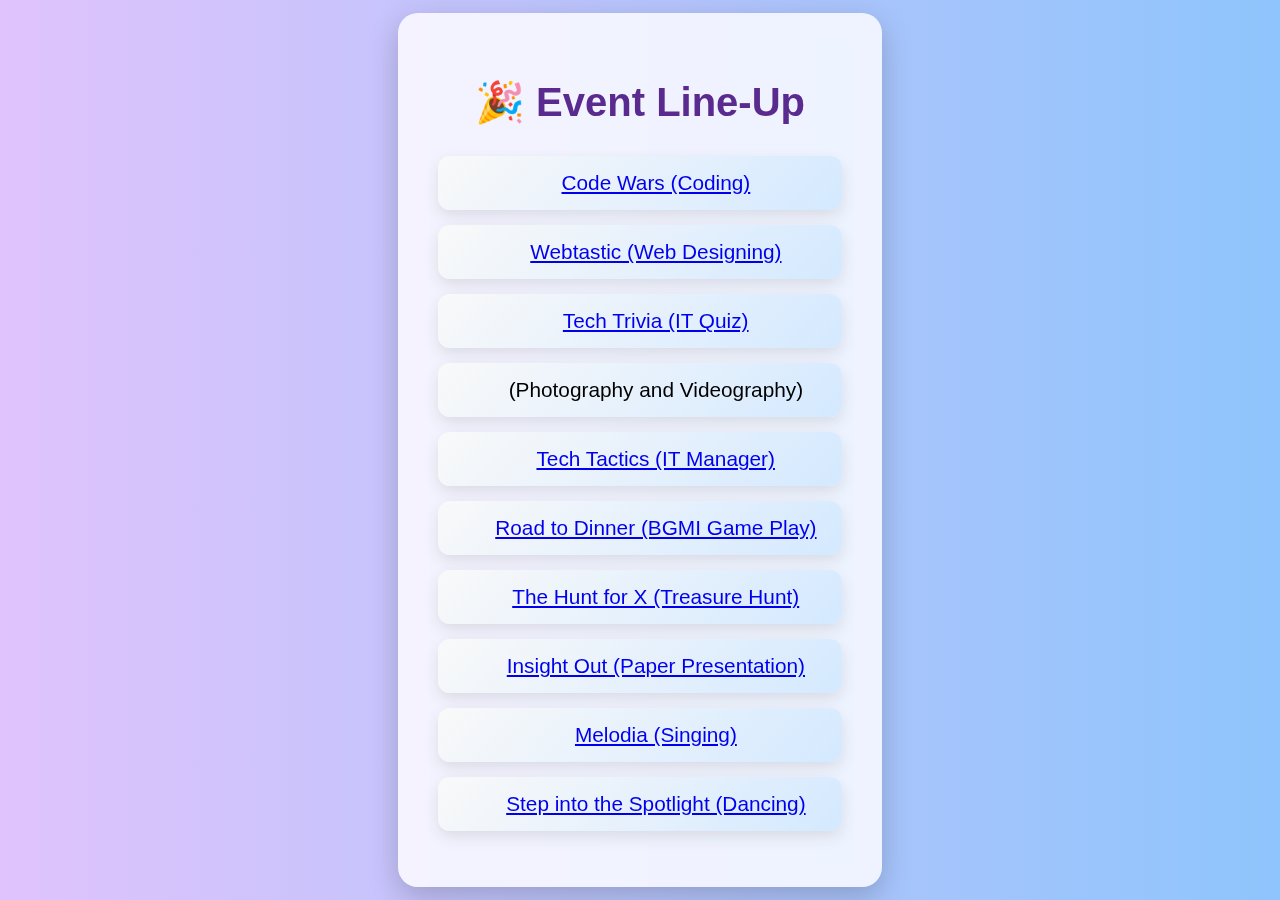
<file: register.html>
<!DOCTYPE html>
<html lang="en">
<head>
  <meta charset="UTF-8">
  <meta name="viewport" content="width=device-width, initial-scale=1.0">
  <title>Creative Event List</title>
  <style>
    body {
      font-family: 'Poppins', sans-serif;
      background: linear-gradient(to right, #e0c3fc, #8ec5fc);
      margin: 0;
      padding: 0;
      display: flex;
      justify-content: center;
      align-items: center;
      height: 100vh;
    }

    .container {
      background: #ffffffcc;
      padding: 40px;
      border-radius: 20px;
      box-shadow: 0 10px 30px rgba(0, 0, 0, 0.2);
      backdrop-filter: blur(10px);
      text-align: center;
    }

    h1 {
      font-size: 2.5rem;
      margin-bottom: 30px;
      color: #5a2a8f;
    }

    ul {
      list-style-type: none;
      padding: 0;
    }

    li {
      font-size: 1.3rem;
      margin: 15px 0;
      padding: 15px 25px;
      background: linear-gradient(135deg, #f9f9f9, #d4e9ff);
      border-radius: 12px;
      box-shadow: 0 6px 15px rgba(0, 0, 0, 0.1);
      transition: all 0.3s ease;
      cursor: pointer;
      position: relative;
    }

    li:hover {
      transform: scale(1.08);
      background: linear-gradient(135deg, #c2f0fc, #e5d0fa);
      color: #2d006e;
      font-weight: bold;
      box-shadow: 0 10px 25px rgba(0, 0, 0, 0.2);
    }

    li::before {
      content: "⭐ ";
      opacity: 0;
      transition: opacity 0.3s ease;
    }

    li:hover::before {
      opacity: 1;
    }
  </style>
</head>
<body>
  <div class="container">
    <h1>🎉 Event Line-Up</h1>
    <ul>
      <li><a href="https://docs.google.com/forms/d/e/1FAIpQLSeDaJGrzIwsp0BneZTL-OL7VtvFaZ49IEly58vjifBLfwMXyA/viewform?usp=header">Code Wars (Coding)</a></li>
      <li><a href="https://docs.google.com/forms/d/e/1FAIpQLSeDaJGrzIwsp0BneZTL-OL7VtvFaZ49IEly58vjifBLfwMXyA/viewform?usp=header">Webtastic (Web Designing)</a></li>
      <li><a href="https://docs.google.com/forms/d/e/1FAIpQLSeDaJGrzIwsp0BneZTL-OL7VtvFaZ49IEly58vjifBLfwMXyA/viewform?usp=header">Tech Trivia (IT Quiz)</a></li>
      <li></a href="https://docs.google.com/forms/d/e/1FAIpQLSeDaJGrzIwsp0BneZTL-OL7VtvFaZ49IEly58vjifBLfwMXyA/viewform?usp=header"> (Photography and Videography)</a></li>
      <li><a href="https://docs.google.com/forms/d/e/1FAIpQLSeD4mKaRUBABp00UdBKwl-b8_6Bt7g9PhDGD8DDXffd4POF0Q/viewform?usp=header">Tech Tactics (IT Manager)</a></li>
      <li><a href="https://docs.google.com/forms/d/e/1FAIpQLSeDaJGrzIwsp0BneZTL-OL7VtvFaZ49IEly58vjifBLfwMXyA/viewform?usp=header">Road to Dinner (BGMI Game Play)</a></li>
      <li><a href="https://docs.google.com/forms/d/e/1FAIpQLSeDaJGrzIwsp0BneZTL-OL7VtvFaZ49IEly58vjifBLfwMXyA/viewform?usp=header">The Hunt for X (Treasure Hunt)</a></li>
      <li><a href="https://docs.google.com/forms/d/e/1FAIpQLSeD4mKaRUBABp00UdBKwl-b8_6Bt7g9PhDGD8DDXffd4POF0Q/viewform?usp=header">Insight Out (Paper Presentation)</a></li>
      <li><a href="https://docs.google.com/forms/d/e/1FAIpQLSeD4mKaRUBABp00UdBKwl-b8_6Bt7g9PhDGD8DDXffd4POF0Q/viewform?usp=header">Melodia (Singing)</a></li>
      <li><a href="https://docs.google.com/forms/d/e/1FAIpQLSeD4mKaRUBABp00UdBKwl-b8_6Bt7g9PhDGD8DDXffd4POF0Q/viewform?usp=header">Step into the Spotlight (Dancing)</a></li>
    </ul>
  </div>
</body>
</html>
</file>
